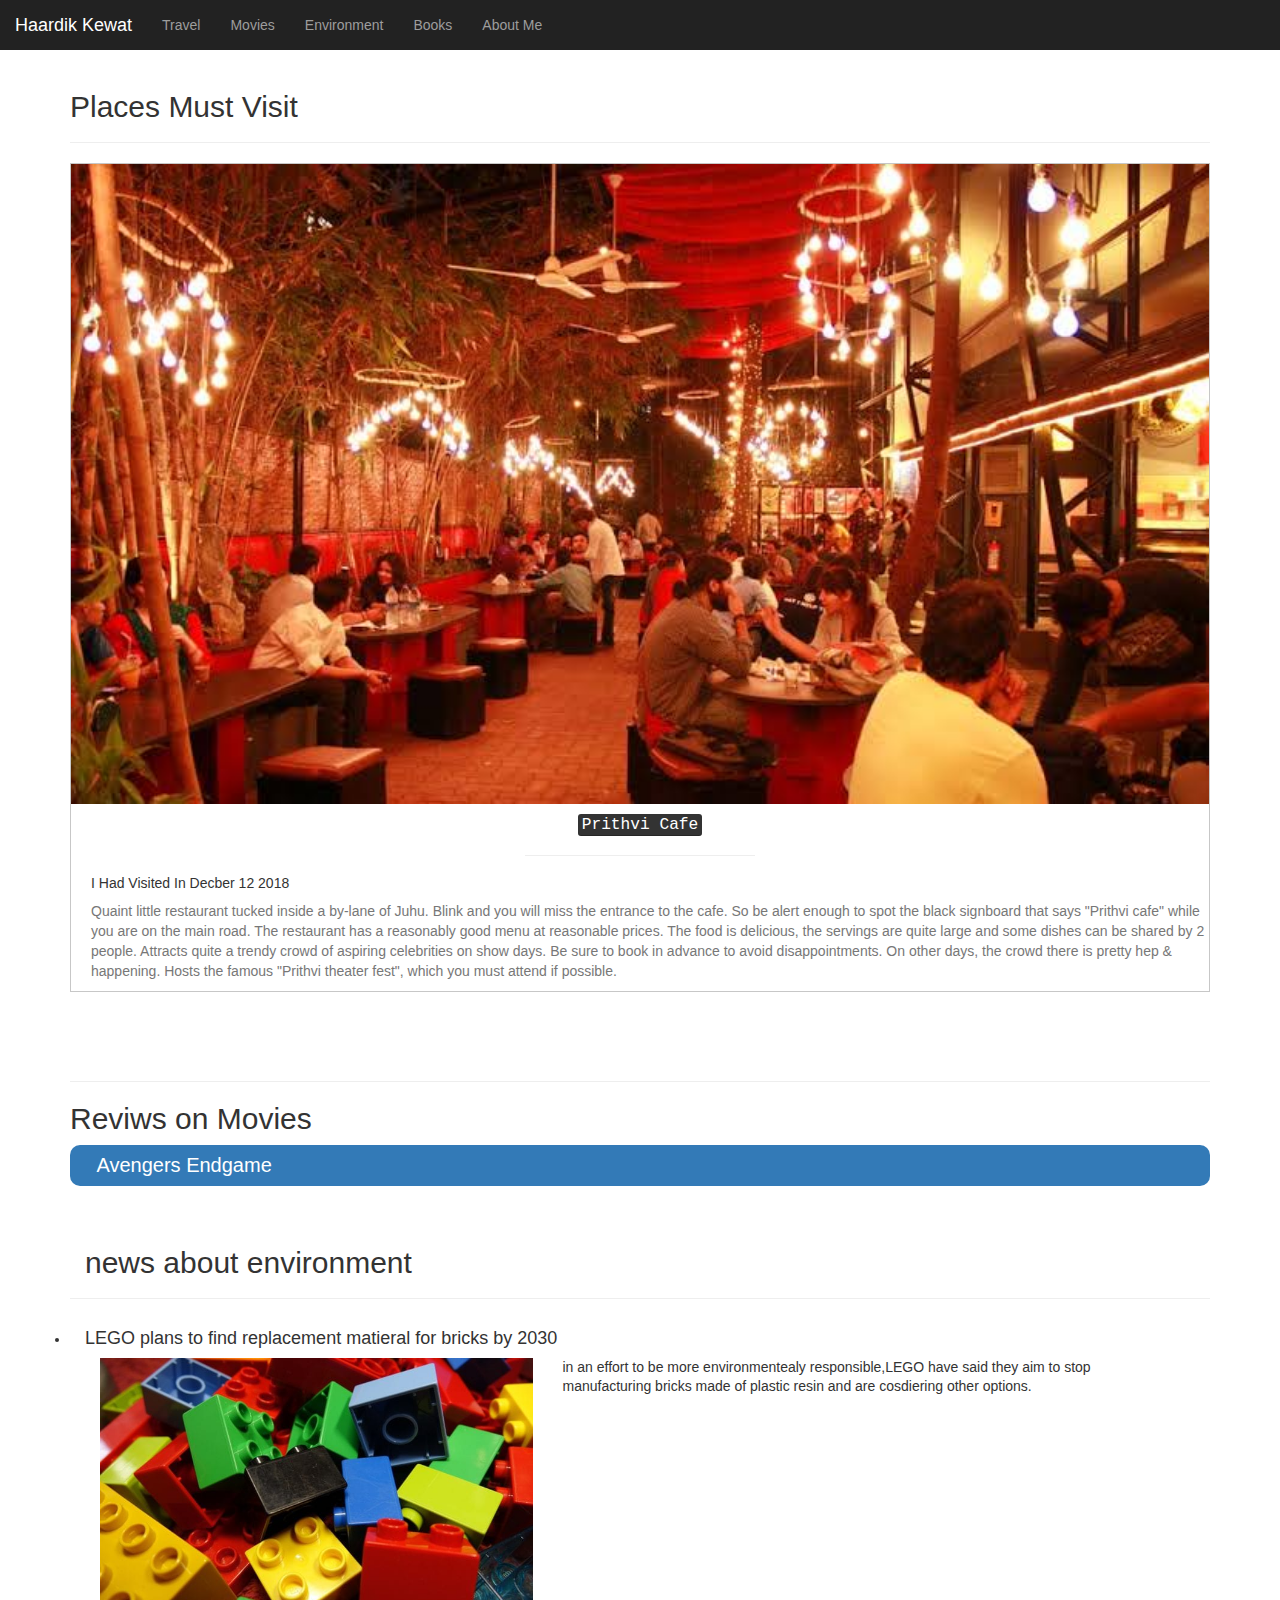
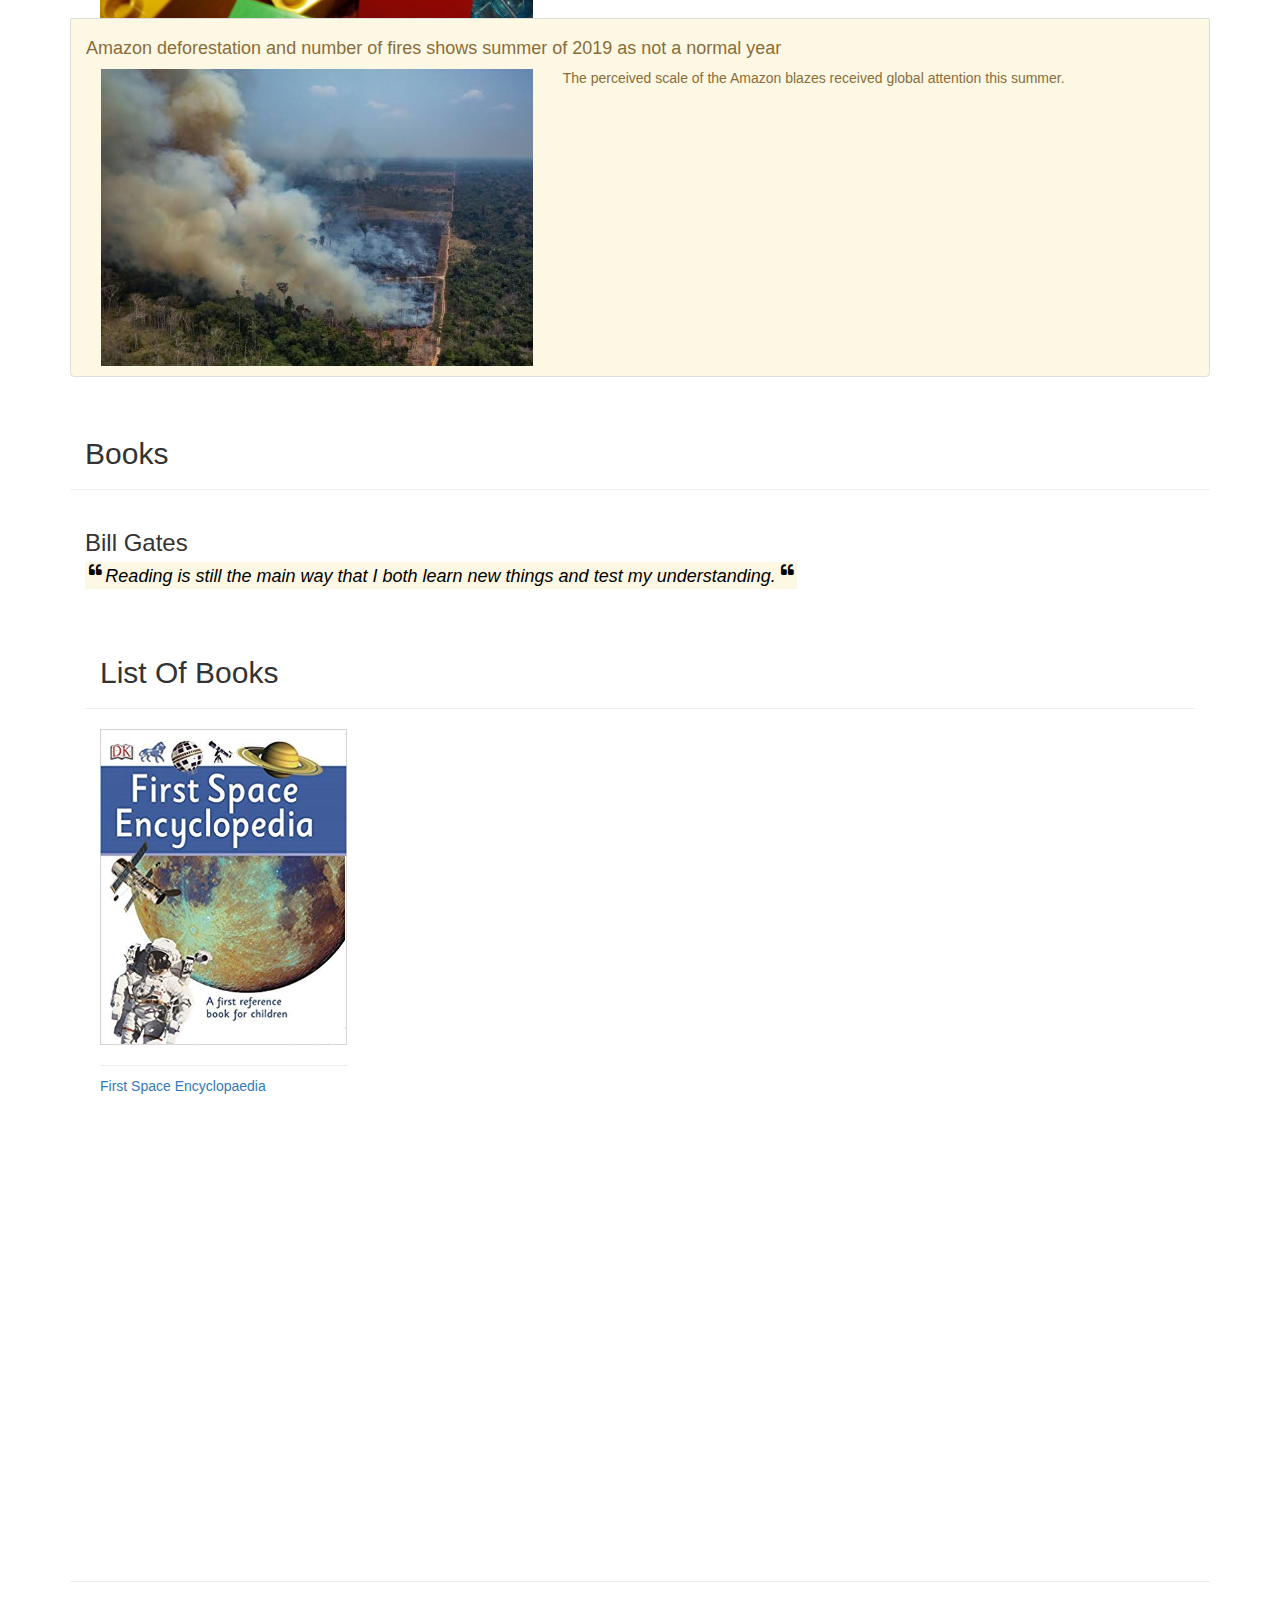
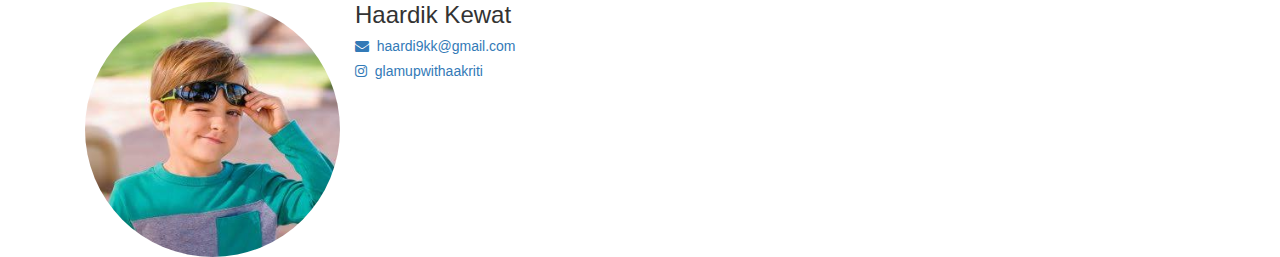
<file: index.html>
<!DOCTYPE html>
<html>

<head>
    <title>Blog</title>
    <meta name="viewport" content="width=device-width, initial-scale=1">

    <link rel="stylesheet" href="https://maxcdn.bootstrapcdn.com/bootstrap/3.4.0/css/bootstrap.min.css">

    <script src="https://ajax.googleapis.com/ajax/libs/jquery/3.4.1/jquery.min.js"></script>

    <script src="https://maxcdn.bootstrapcdn.com/bootstrap/3.4.0/js/bootstrap.min.js"></script>

    <link rel="stylesheet" href="https://cdnjs.cloudflare.com/ajax/libs/font-awesome/4.7.0/css/font-awesome.min.css">

    <link rel="stylesheet" href="style.css">

</head>

<body>

    <nav class="navbar-inverse" style="position:sticky;top:0;z-index:99999">

        <div class="navbar-header">
            <button type="button" class="navbar-toggle" data-toggle="collapse" data-target="#myNavbar">
                <span class="icon-bar"></span>
                <span class="icon-bar"></span>
                <span class="icon-bar"></span>
            </button>
            <a class="navbar-brand" href="#">Haardik Kewat</a>
        </div>

        <div class="collapse navbar-collapse" id="myNavbar">
            <ul class="nav navbar-nav">
                <li><a href="#travel">Travel</a></li>
                <li><a href="#movies">Movies</a></li>
                <li><a href="#enviornment">Environment</a></li>
                <li><a href="#books">Books</a></li>
                <li><a href="#aboutme">About Me</a></li>
            </ul>
        </div>

    </nav>

    <div class="container">
        <div class="page-header" id="travel">
            <h2 class="text-capitalize">
                Places Must Visit
            </h2>
        </div>
        <center>
            <div class="travel_mainDiv">
                <img class="img-responsive" src="trave1.jpeg">
                <h4 class="text-capitalazie"><kbd>Prithvi Cafe</kbd></h4>
                <hr>
                <h5 class="text-capitalize text-left text-succsess"> i had visited in decber 12 2018</h5>
                
                
                <p class="text-muted text-left" >Quaint little restaurant tucked inside a by-lane of Juhu. Blink and you will miss the entrance to the cafe. So be alert enough to spot the black signboard that says "Prithvi cafe" while you are on the main road. The restaurant has a reasonably good menu at reasonable prices. The food is delicious, the servings are quite large and some dishes can be shared by 2 people. Attracts quite a trendy crowd of aspiring celebrities on show days. Be sure to book in advance to avoid disappointments. On other days, the crowd there is pretty hep & happening. Hosts the famous "Prithvi theater fest", which you must attend if possible. </p>
           
            
            </div>
            
         
            
        </center>
<br> <br>
        
        <div class="page-header" id="movies"></div>
        <h2 class="text- capitalize">Reviws on Movies</h2>

<div class="bg-primary movie_head" data-toggle="collapse" data-target="#avengers_endgame">
    <span class="glyphicon glyphicon-fill">
    </span>
    Avengers Endgame
    <i class="fa fa-sort-dese"></i>
    </div>

    <div id="avengers_endgame" class="collapse">
    <div class="col-lg-3 col-md-3 col-sm-3 col-xs-12">
        <img src="movie1.jpeg" class="img-responsive img-thumbnail">
        </div>
        
        <div class="col-lg-9 col-md-9 col-sm-9 col-xs-12 movie_text"></div>
        <h5 class="text-success text-capitalize text-left">
        Excellent film to culminate MCU ride
        <span class="glyphicon glyphicon-star"></span>
            <span class="glyphicon glyphicon-star"></span>  
            <span class="glyphicon glyphicon-star"></span>  
            <span class="glyphicon glyphicon-star"></span>
            <span class="glyphicon glyphicon-star"></span>  
        </h5>
        <p>Saw it today with my kids and they loved it.You should have a minimal previous understanding of the movies or you’ll miss 40% of the fun.At minimum:Infinity WarCivil WarBlack PantherAge ofAnt Man and the WaspProblem is that the whole movie is homage to all movies. Yet you will enjoy it a lot.There is at the beginning of the movie a (spoiler alert) head dismemberment that is quite impressive. But most is comic book style figand battles.Must go to bathroom just before the movie because ut does last 3 hours all worthwhile.</p>
    </div>

<div class="page-header col-lg-12 col-md-12 col-sm-12 col-xs-12" id="enviornment">
<h2 class="text-capatilaze">
news about environment
</h2>
</div>

<ul class="list-group">
<li class="col-lg-12 col-md-12 col-sm-12 col-xs-12">
<h4>
 LEGO plans to find replacement matieral for bricks by 2030   
</h4>
<img src="e1.jpeg" class="img-responsive col-lg-5 col-md-5 col-sm-5 col-xs-12">
<p class="list-group-item-text col-lg-7 col-md-7 col-sm-7 col-xs-12">
in an effort to be more environmentealy responsible,LEGO have said they aim to stop manufacturing bricks made of plastic resin
and are cosdiering other options. 
</p>
</li>

<li class="list-group-item list-group-item-warning col-lg-12 col-md-12 col-sm-12 col-xs-12 environment_li">
<h4>
   Amazon deforestation and number of fires shows summer of 2019 as not a normal year 
</h4>
<img src="e3.jpeg" class="img-responsive col-lg-5 col-md-5 col-sm-5 col-xs-12">
<p class="list-group-item-text col-lg-7 col-md-7 col-sm-7 col-xs-12"> 
    The perceived scale of the Amazon blazes received global attention this summer.
</p>
</li>

</ul>

<div class="page-header col-lg-12 col-md-12 col-sm-12 col-xs-12" id="books">
<h2 class="text-captalize">
Books
</h2>
</div>

<div class="col-lg-12 col-md-12 col-sm-12 col-xs-12">
<h3>
   Bill Gates 
</h3>
<h4>
  <mark class="header-entrepreneur">
<i>
    <sup>
        <i class="fa fa-quote-left">

        </i>
    </sup>
    Reading is still the main way that I both learn new things and test my understanding.
 <sup>
        <i class="fa fa-quote-left">

        </i>
    </sup>

</i>
  </mark>  
</h4>
<div class="page-header col-lg-12 col-md-12 col-sm-12 col-xs-12">
<h2 class="text-capatilize">
List Of Books
</h2>
</div>
<div class="col-lg-3 col-md-3 col-sm-3 col-xs-6 book" data-toggle="modal" data-target="#First_Space_Encyclopaedia">
 <img src="s1.jpg" class="img-responsive">
 <hr>
 <p class="text-primary">
First Space Encyclopaedia
 </p>   
</div>
<div class="modal fade" id="First_Space_Encyclopaedia">  
<div class="modal-dialog">
    <div class="modal-content">
<div class="modal-geader">
<button type="button" class="close" data-dismis="modal">
&times;
</button>
<h4 class="modal-titile">First Space Encyclopaedia</h4>
</div>
<div class="modal-body">
<img src="s1.jpg" class="img-resposive img_modal">
<p class="p_modal">
    Zoom off into the galaxy and investigate all the planets, from Earth to Mars with First Space Encyclopaedia. Packed full of stunning photography, quizzes and amazing facts, children will become space experts in no time. Covering everything from observatories and rockets, to the solar system and the death of stars, children will discover all about space and space travel.<br> 
    <a href="https://www.amazon.in/First-Space-Encyclopaedia-DK/dp/0241293421/ref=sr_1_6?crid=176WU3JFDK2JP&keywords=books+on+space+for+kids&qid=1575444723&sprefix=books+on%2Caps%2C285&sr=8-6">
        <b>BEST BUY LINK</b></a>   
</p>
</div>

    </div>
</div>

</div>

</div>


    <section id="contact">
        <iframe src="https://www.google.com/maps/embed?pb=!1m14!1m8!1m3!1d15078.353856082635!2d72.8906491!3d19.1257017!3m2!1i1024!2i768!4f13.1!3m3!1m2!1s0x0%3A0xacf72f56793d190a!2sWHITEHAT%20EDUCATION%20TECHNOLOGY%20PVT%20LTD!5e0!3m2!1sen!2sin!4v1573468987088!5m2!1sen!2sin" height="450" frameborder="0" allowfullscreen=""></iframe>

        <hr style="width: 100%;"> <img src="kid.jpeg" class="img-responsive img-circle col-lg-3 col-md-3 col-sm-3 col-xs-4"> <h3>Haardik Kewat</h3>
        <div class="contact_1">

            <a href="mailto:my@gmail.com?Subject=Hi"> <h5><i class="fa fa-envelope"></i>&nbsp;&nbsp;haardi9kk@gmail.com</h5> </a>

            <a href="#">
                <h5><i class="fa fa-instagram"></i>&nbsp;&nbsp;glamupwithaakriti</h5>
            </a>
        </div>
    </section>

    </div>

</body>

</html>
</file>
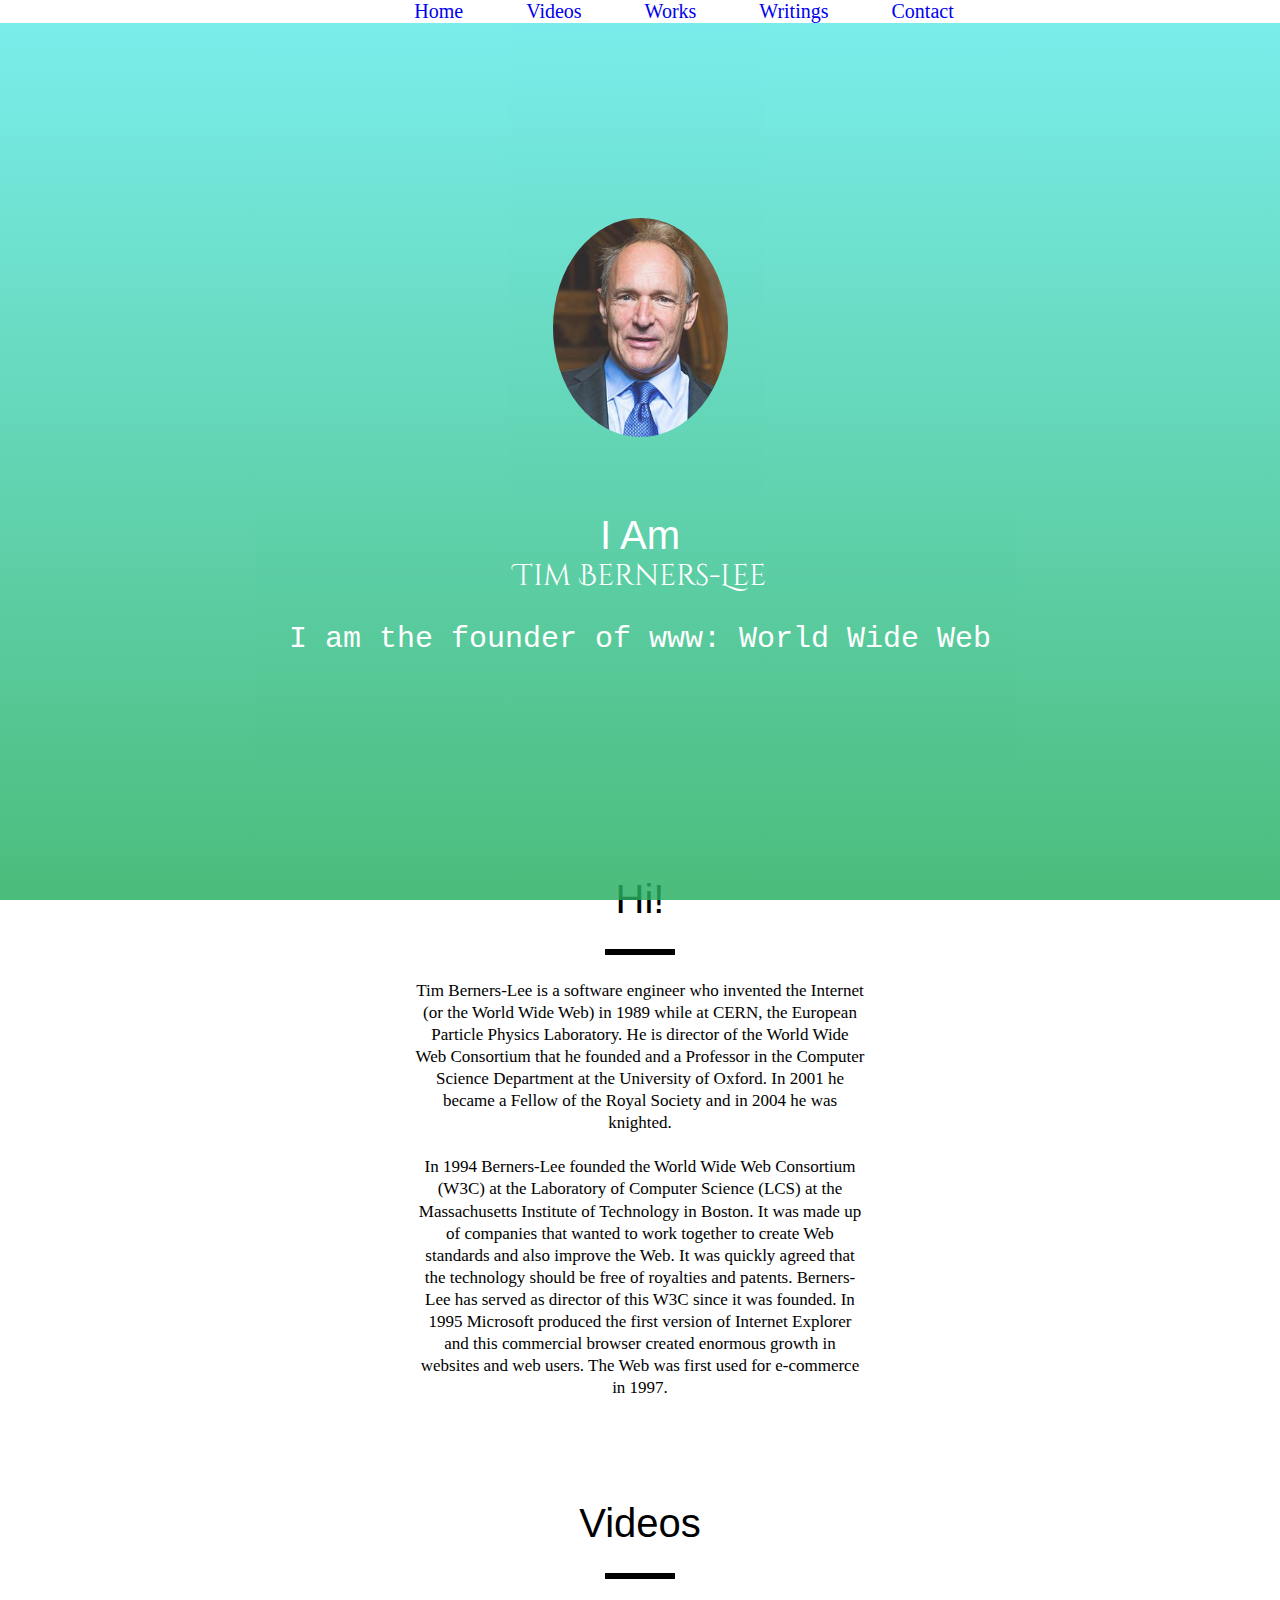
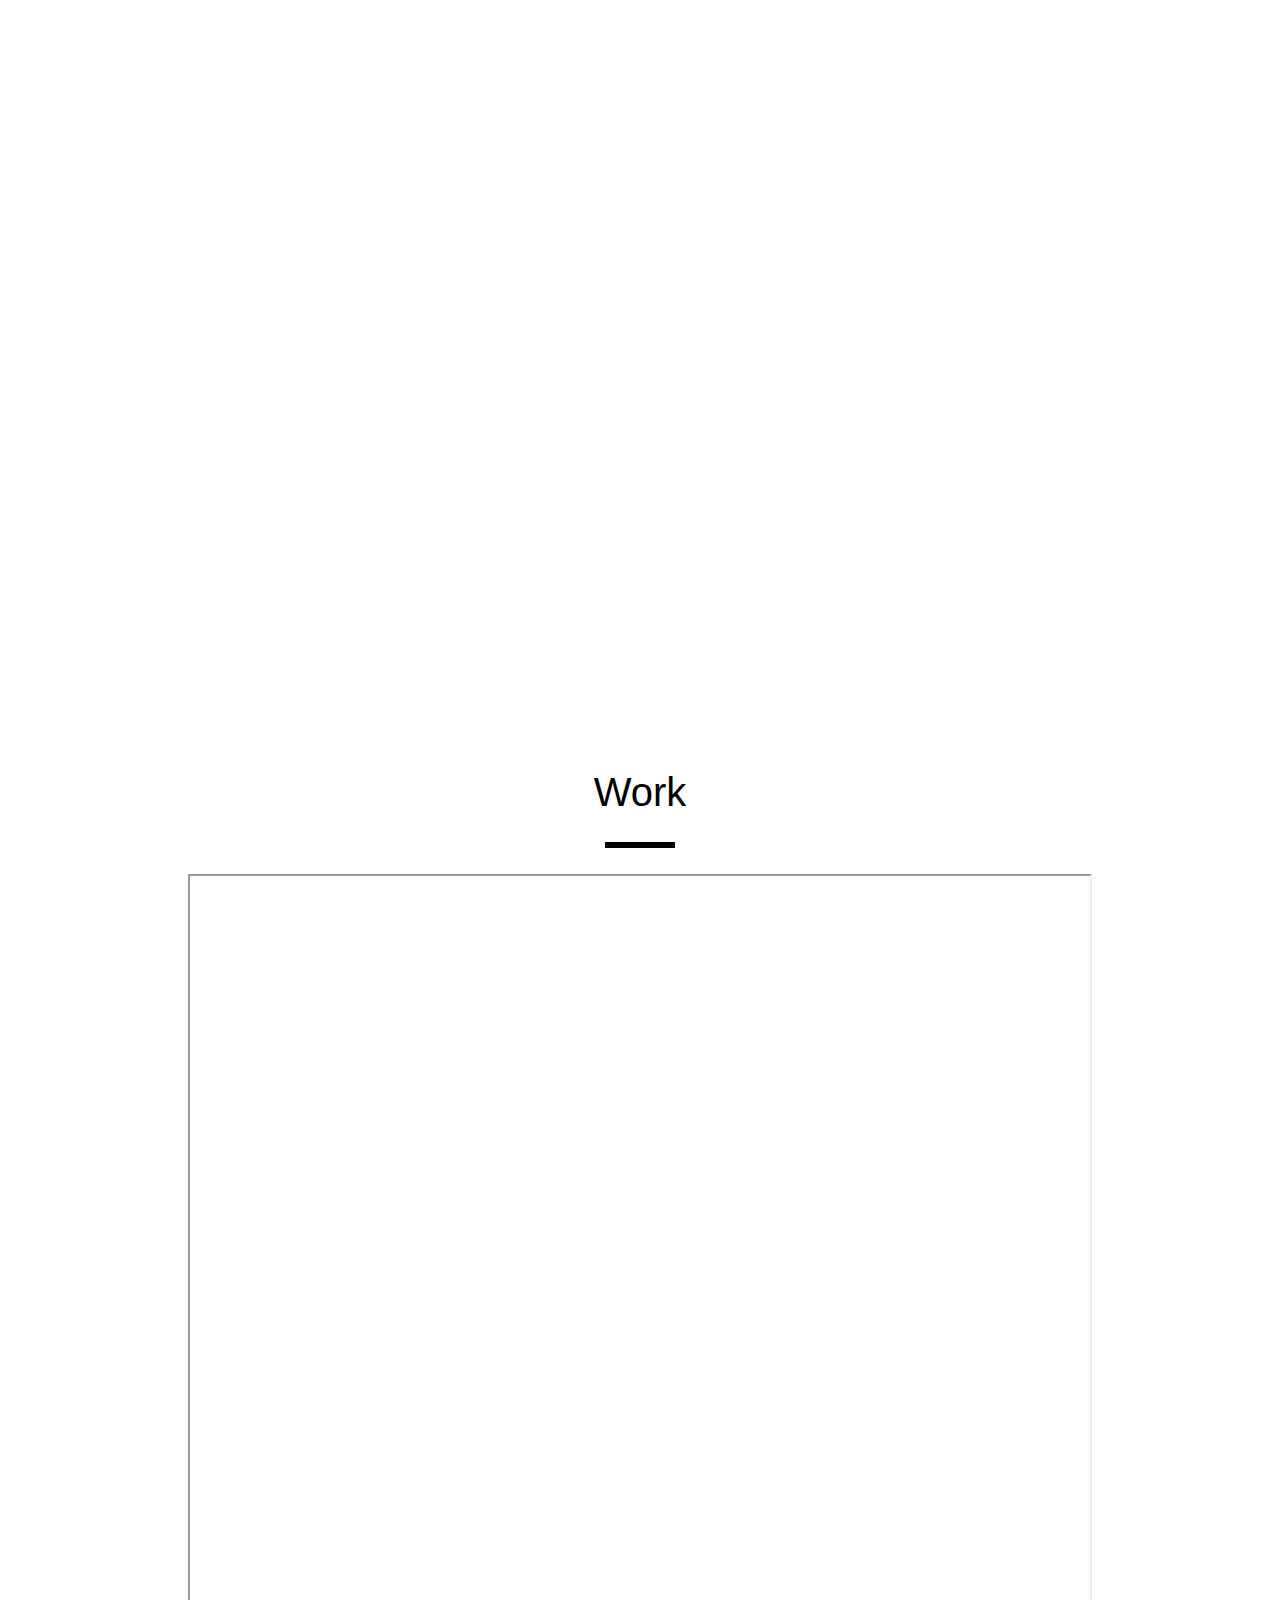
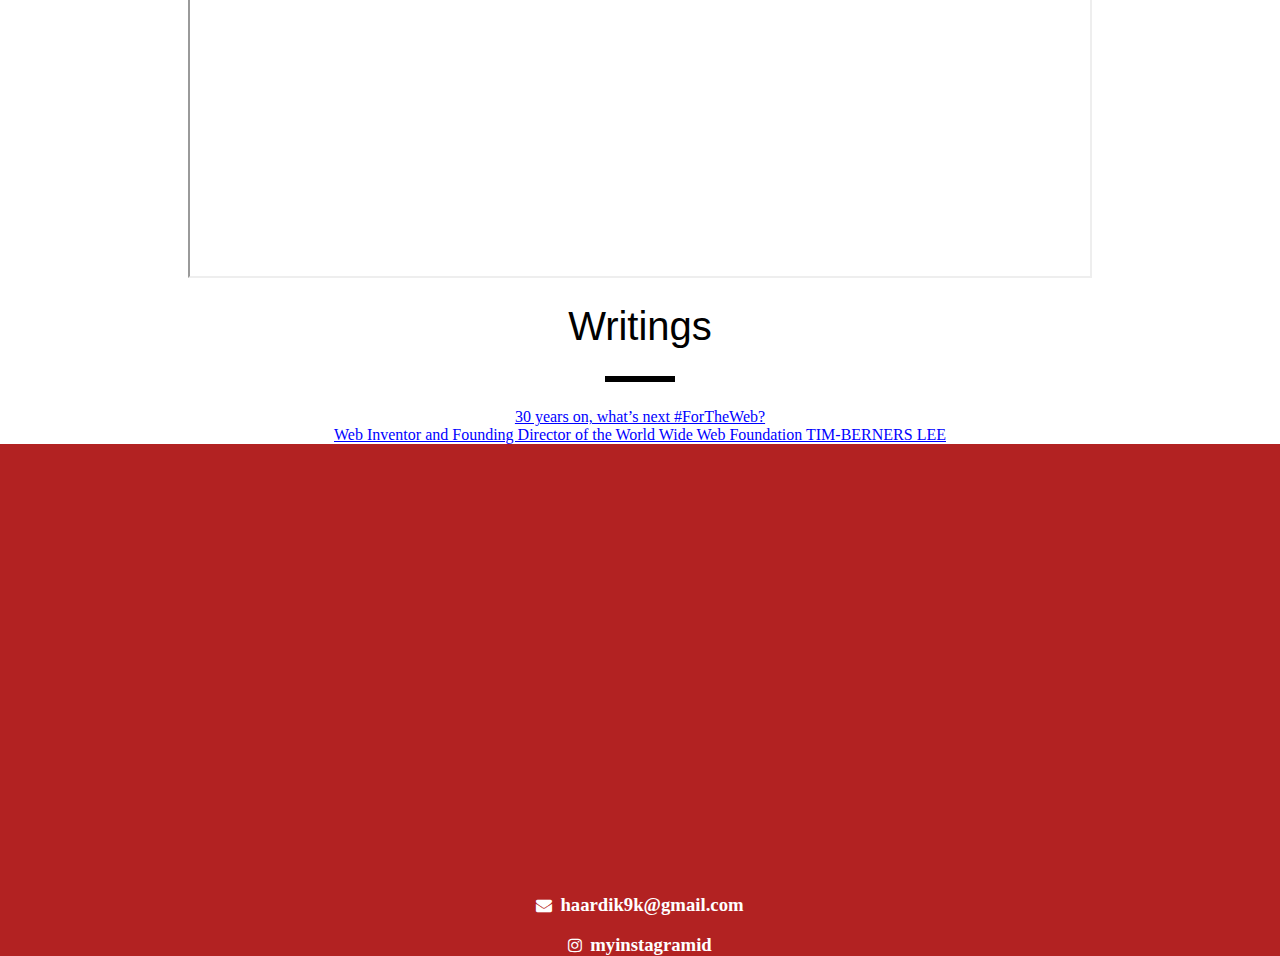
<file: index(1).html>
<html>

<head>
    <title>Sir Tim Berners-Lee</title>
    <link rel="stylesheet" href="style(1).css">
    <link href="https://fonts.googleapis.com/css?family=Cinzel+Decorative&display=swap" rel="stylesheet">
    <link rel="stylesheet" href="https://cdnjs.cloudflare.com/ajax/libs/font-awesome/4.7.0/css/font-awesome.min.css">



</head>

<body>
    <centre>
        <ul class="menu">
            <li class="links"><a href="#welcome">
                    Home </a></li>
            <li class="links"><a href="#videos">
                    Videos </a></li>
            <li class="links"><a href="#work">
                    Works </a></li>
            <li class="links"><a href="#writings">
                    Writings </a></li>
            <li class="links"><a href="#contact">
                    Contact </a></li>
        </ul>
    </centre>
    <section id="welcome">
        <div class="parallax-inner">
            <img src="stbl(1).jpg" class="profile" />
            <h1>I Am <br><span id="name">Tim Berners-Lee</span></h1>
            <h2> I am the founder of www: World Wide Web</h2>
        </div>

    </section>



    <section id="bio">
        <h1>Hi!</h1>
        <div class="line"></div>
        <p>Tim Berners-Lee is a software engineer who invented the Internet (or the World Wide Web) in 1989 while at CERN, the European Particle Physics Laboratory.

            He is director of the World Wide Web Consortium that he founded and a Professor in the Computer Science Department at the University of Oxford.

            In 2001 he became a Fellow of the Royal Society and in 2004 he was knighted.<br><br>In 1994 Berners-Lee founded the World Wide Web Consortium (W3C) at the Laboratory of Computer Science (LCS) at the Massachusetts Institute of Technology in Boston. It was made up of companies that wanted to work together to create Web standards and also improve the Web. It was quickly agreed that the technology should be free of royalties and patents. Berners-Lee has served as director of this W3C since it was founded.

            In 1995 Microsoft produced the first version of Internet Explorer and this commercial browser created enormous growth in websites and web users.

            The Web was first used for e-commerce in 1997.</p>
    </section>

    <section id="videos">
        <h1>
            Videos
        </h1>
        <div class="line">

        </div><br>
        <iframe width="640" height="360" src="https://www.youtube.com/embed/rCplocVemjo" frameborder="0" allow="accelerometer; autoplay; clipboard-write; encrypted-media; gyroscope; picture-in-picture" allowfullscreen></iframe>
        <br>
        <br>
        <iframe width="638" height="360" src="https://www.youtube.com/embed/OM6XIICm_qo" frameborder="0" allow="accelerometer; autoplay; clipboard-write; encrypted-media; gyroscope; picture-in-picture" allowfullscreen></iframe>

    </section>

    <section id="work">
        <h1>
            Work
        </h1>
        <div class="line">
        </div><br>
        <iframe width="900" height="1000" src="https://en.wikipedia.org/wiki/Tim_Berners-Lee#Career_and_research">
        </iframe>
    </section>

    <section id="writings">
        <h1>
            Writings
        </h1>
        <div class="line"></div><br>
        <a class="articles" href="https://webfoundation.org/2019/03/web-birthday-30/" target="_blank">
            30 years on, what’s next #ForTheWeb?
        </a><br>

        <a class="articles" href="https://webfoundation.org/about/sir-tim-berners-lee/" target="_blank">
            Web Inventor and Founding Director of the World Wide Web Foundation TIM-BERNERS LEE
        </a>

    </section>
    <section id="contact">
        <iframe src="https://www.google.com/maps/embed?pb=!1m18!1m12!1m3!1d3769.5896206748666!2d72.88839604188557!3d19.125651003921025!2m3!1f0!2f0!3f0!3m2!1i1024!2i768!4f13.1!3m3!1m2!1s0x3be7c97f346053b7%3A0xacf72f56793d190a!2sWhitehat%20Education%20Technology%20Pvt.%20Ltd.!5e0!3m2!1sen!2sin!4v1608633107562!5m2!1sen!2sin" width="600" height="450" frameborder="0" style="border:0;" allowfullscreen="" aria-hidden="false" tabindex="0"></iframe>
        <div class="contact_1">
            <a href="mailto:someone@example.com?Subject=Hello">
                <i class="fa fa-envelope"></i>&nbsp;&nbsp;<h3>haardik9k@gmail.com </h3>
            </a>
            <br><br>
            <a href="#">
                <i class="fa fa-instagram"></i>&nbsp;&nbsp;<h3>myinstagramid</h3>
            </a>
        </div>
    </section>

</body>

</html>
</file>
<file: style.css>
#contact iframe {
    width: 100%;
}

.contact_1 h3 {
    display: inline;
}

.contact_1 a {
    text-shadow: none;
}

input {
    background: grey;
}

.travel_mainDiv {

    border: 1px solid #c7c7c7;
    padding-left: 0px;
    padding-right: 0px;
    float: none;

}

.travel_mainDiv img {

    width: 100%;

}

.travel_mainDiv hr {

    width: 230px;

}

.travel_mainDiv h5 , .travel_mainDiv p {

  
margin-left: 20px;
}

.movie_head{
    font-size: 20px;
    padding: 6px 22px;
    border-radius: 10px;
    margin-bottom: 15pz;
    width: 100%;
    display: inline-block;
}

.movie_head i{
    float: right;
}

.movie_text span{
    color: orange;

}

.enviornment_li{
    margin-top:13px;
}

.enviornment_li h4{
   border-bottom: 1px solid white;
   padding: 8px;
}

.enviornment_li img{
    border-radius: 25px;
}

.enviornment_li p{
    margin-top:10px;
}

.header_entrepreneur{
    line-height: 2;
}
.book{
    cursor: pointer;
}

.book hr{
    margin-bottom: 10px;
}

.modal-content{
    margin-top: 100px;
}

.img_modal{
    display: inline-block;
}

.p_modal{
    margin-top: 10px;
}

.modal-body{
    text-align: center;
}
</file>
<file: style(1).css>
body {
    margin: 0;
    padding-top: 800px;
    text-align: center;
}

.profile {
    width: 175px;
    margin-bottom: 50px;
    border-radius: 50%;
}

#welcome {
    position: absolute;
    height: 800px;
    color: #FFFFFF;
    left: 0;
    top: 0;
    bottom: 0;
    right: 0;
    opacity: 0.83;
    background: linear-gradient(#60ebeb 0%, #27ae60 100%);
    display: table;
    width: 100%;
    height: 100%;
    z-index: 9;
}



h1 {

    font-size: 40px;
    font-family: sans-serif;
    font-weight: 300;

}

#name {
    font-size: 30px;
    line-height: 1.2;
    font-family: 'Cinzel Decorative', cursive;

}

h2 {
    font-size: 30px;
    font-weight: 300;
    line-height: 1.2;
    font-family: monospace
}

#bio {

    padding: 50px;
    text-align: center;
}

.line {
    height: 6px;
    background-color: #000;
    width: 70px;
    margin: 8px auto;
}


p {
    max-width: 450px;
    margin: 25px auto;
    font-size: 17px;
    line-height: 1.3;
}

.parallax-inner {

    display: table-cell;
    position: relative;
    text-align: center;
    vertical-align: middle;

}


.menu {

    list-style: none;
    position: fixed;
    top: 0px;
    z-index: 10;
    cursor: pointer;
    background: white;
    width: 100%;
    margin-top:0px;
}

.links{
    padding-left: 33px;
    padding-right: 25px;
    font-family: fantasy;
    font-size: 20px;
    display: inline;
}



.links:hover {
    font-size: 25px;
    text-decoration: underline;
}

html {
    scroll-behavior: smooth;
}

a {
    text-decoration: none;
}

.article:hover {
    color: fuchsia;
}

#writings a{
text-shadow: none!important;
text-decoration: underline!important;
color: blue!important;
}

#contact{
    background-color: firebrick;
    
}

#contact iframe{
    width: 100%
}

.contact_1 h3{
    display: inline;
    
}

.contact_1 a{
    color: white;
    text-shadow: none;
}
</file>
